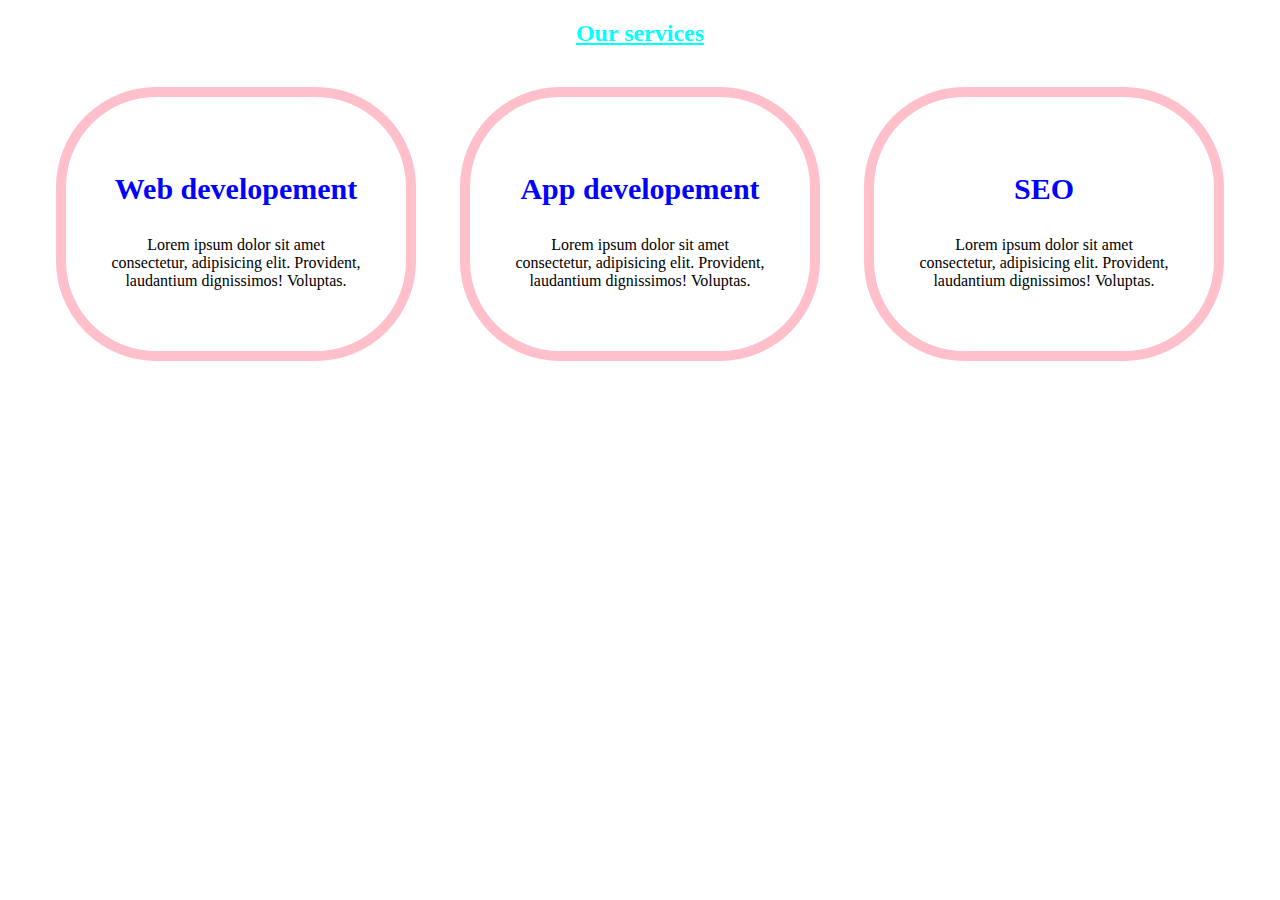
<file: service.html>
<!DOCTYPE html>
<html lang="en">

<head>
  <title>Service section</title>
  <style>
    #services {
      margin: 20px;
      text-align: center;
    }

    .heading {
      color: aqua;
      text-decoration: underline;
    }
    .services-card{
     display: inline-block;
     width: 250px;
     margin: 20px;
     padding: 45px;
     border: 10px solid pink;
     h3{
      color: blue;
      font-weight: 900;
      font-size: 30px;
     }
     border-radius: 100px;
    }
  </style>
</head>

<body>
  <section id="services">
    <h2 class="heading">Our services</h2>
    <div class="services-card">
      <h3>Web developement </h3>
      <p>Lorem ipsum dolor sit amet consectetur, adipisicing elit. Provident, laudantium dignissimos! Voluptas.</p>

    </div>
    <div class="services-card">
      <h3>App developement </h3>
      <p>Lorem ipsum dolor sit amet consectetur, adipisicing elit. Provident, laudantium dignissimos! Voluptas.</p>

    </div>
    <div class="services-card">
      <h3>SEO </h3>
      <p>Lorem ipsum dolor sit amet consectetur, adipisicing elit. Provident, laudantium dignissimos! Voluptas.</p>

    </div>
  </section>
</body>

</html>
</file>
